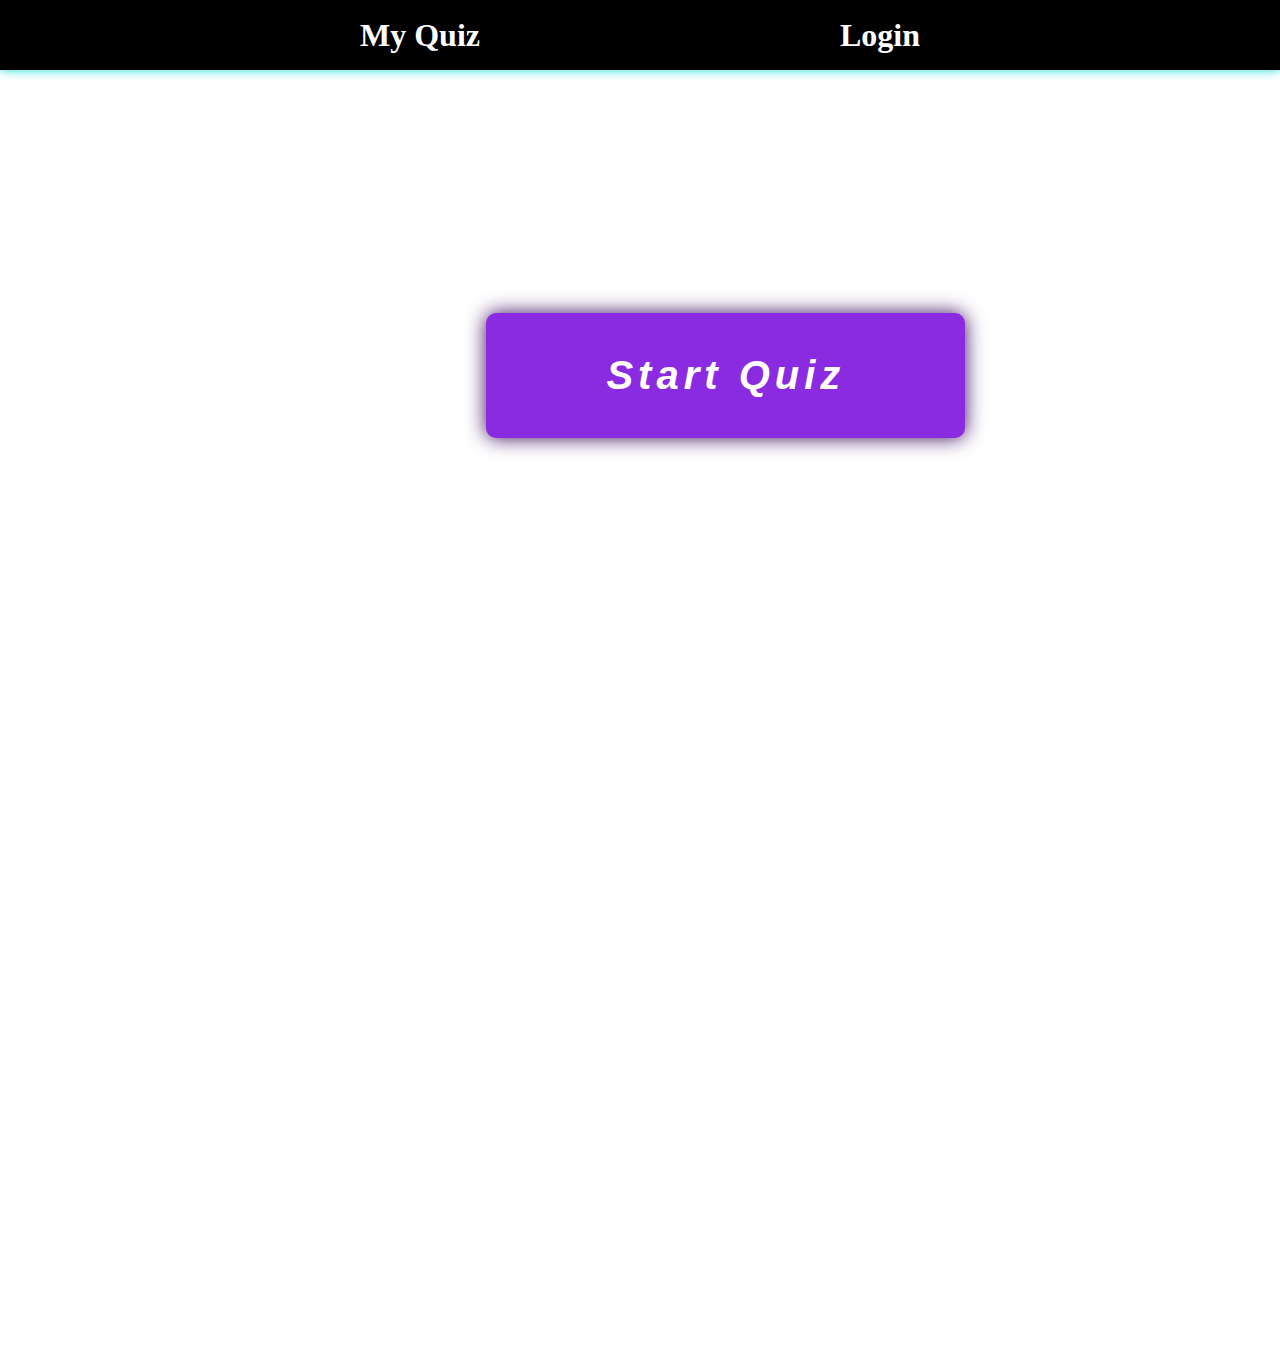
<file: index.html>
<!DOCTYPE html>
<html lang="en">
<head>
    <meta charset="UTF-8">
    <meta http-equiv="X-UA-Compatible" content="IE=edge">
    <meta name="viewport" content="width=device-width, initial-scale=1.0">
    <title>My Quiz App</title>
    <link rel="stylesheet" href="./Styles/index.css">
</head>
<body>
     <nav class="navbar">
        <div><a href="index.html">My Quiz</a></div>
      
        <div><a href="./pages/login.html"> Login </a></div>
     </nav>


      <button id="start">  Start Quiz </button>
     
</body>
</html>
<script src="./Script/index.js">


</script>
</file>
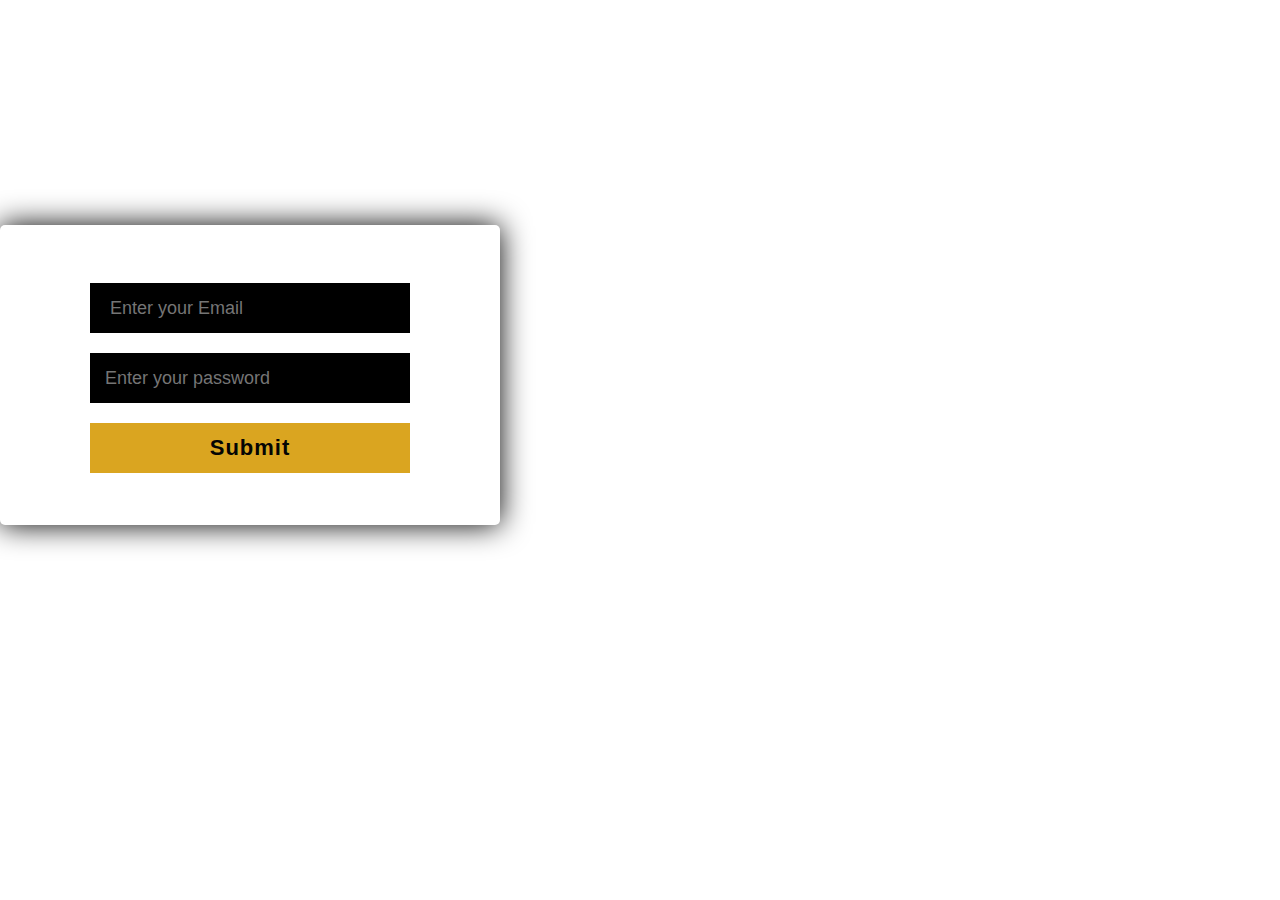
<file: pages/login.html>
<!DOCTYPE html>
<html lang="en">
<head>
    <meta charset="UTF-8">
    <meta http-equiv="X-UA-Compatible" content="IE=edge">
    <meta name="viewport" content="width=device-width, initial-scale=1.0">
    <title>Document</title>
    <link rel="stylesheet" href="../Styles/login.css">
</head>
<body>
    <div class="signupform">
         
        <br>
        <br>
         <h2>  Login  </h2>
        <form id="form">
             <br>
             
             <input type="email" placeholder=" Enter your Email" id="email" />
       
             <input type="password" placeholder="Enter your password" id="password" />

             <input class="submit" type="submit"  />
        </form>
     </div>  
    
</body>
</html>
<script src="../Script/login.js">

</script>
</file>
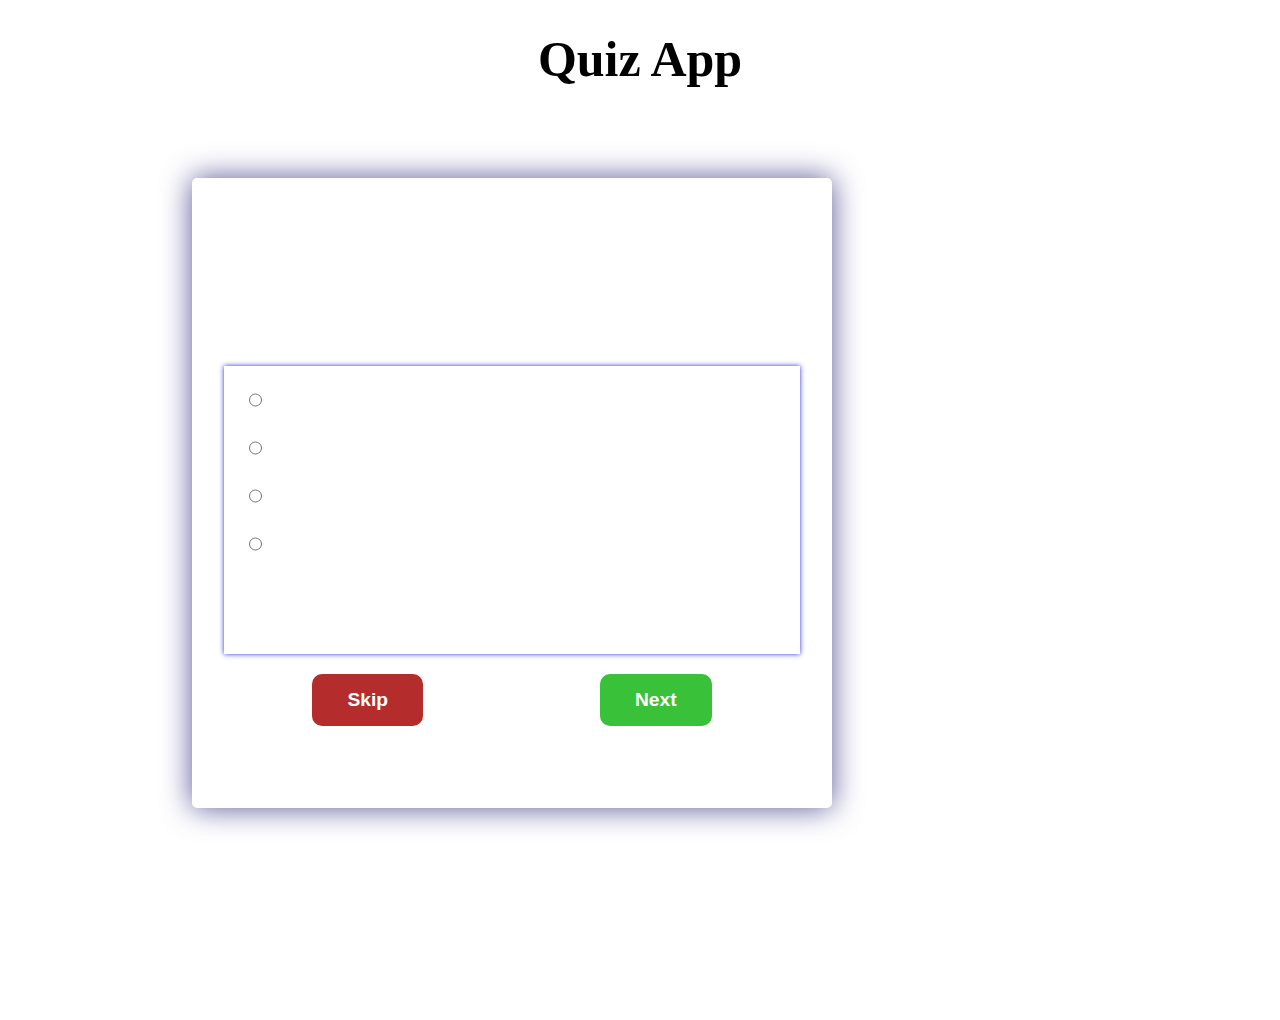
<file: pages/quiz.html>
<!DOCTYPE html>
<html lang="en">
<head>
    <meta charset="UTF-8">
    <meta http-equiv="X-UA-Compatible" content="IE=edge">
    <meta name="viewport" content="width=device-width, initial-scale=1.0">
    <title>Document</title>
    <link rel="stylesheet" href="../Styles/quiz.css">
</head>
<body>
  
     <div class="container" >
         <h1> Quiz App  </h1>


         <div class="inner-div"> 
            
             <br>
            <!-- ------- Question start--------- -->
            <div class="ques">
                <h2>  Ques:-   
                <span id="ques"> What is HTML   </span> 
            </h2>  
            </div>

            <div class="option">  
            
            
                 <div class="optiondata">
                    <input type="radio"  name="checkresult"  id="ans1" class="checkresult" />
                    <label for="ans1" id="optionOne"> Option One </label>
                 </div>
                 <div class="optiondata">
                    <input type="radio"  name="checkresult"  id="ans2" class="checkresult" />
                    <label for="ans2" id="optiontwo"> Option two </label>
                 </div>
                 <div class="optiondata">
                    <input type="radio"   name="checkresult"  id="ans3" class="checkresult"/>
                    <label for="ans3" id="optionthree"> Option three </label>
                 </div>
                 <div class="optiondata">
                    <input type="radio"  name="checkresult"  id="ans4" class="checkresult" />
                    <label for="ans4" id="optionFour"> Option Four </label>
                 </div>
               
             
            </div>
            <!-- ------- Buttons skip and submit-------- -->
            <div class="buttons">
                <button id="skip"> Skip </button>

                <button id="next"> Next </button>
    
              </div>


         </div>

         

     </div>

    
</body>
</html>
<script src="../Script/quiz.js">

</script>
</file>
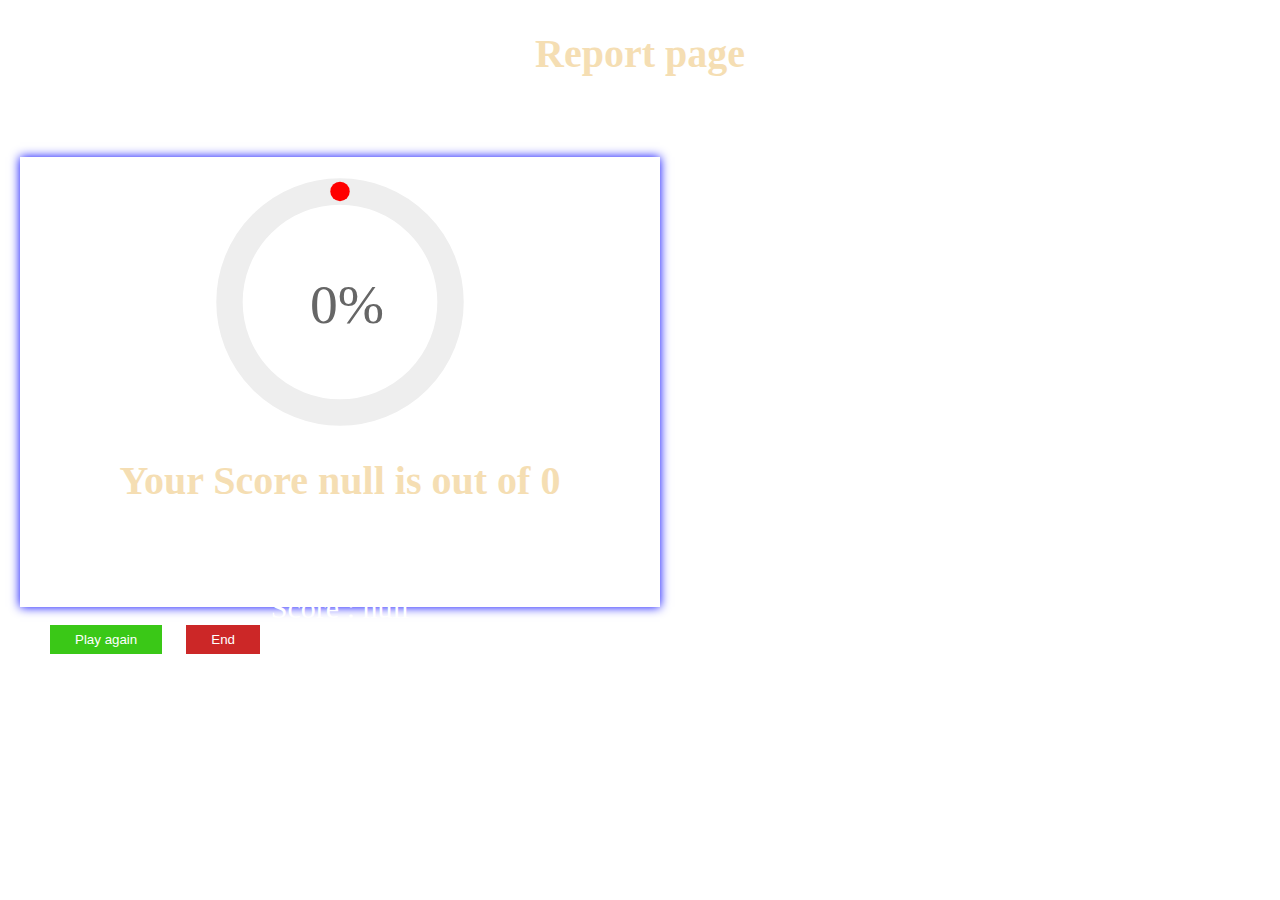
<file: pages/Report.html>
<!DOCTYPE html>
<html lang="en">
<head>
    <meta charset="UTF-8">
    <meta http-equiv="X-UA-Compatible" content="IE=edge">
    <meta name="viewport" content="width=device-width, initial-scale=1.0">
    <title>Document</title>
    <link rel="stylesheet" href="../Styles/report.css">
</head>
<body>
    <h1> Report  page</h1>
    <div id="main">

         <div id="report">
        </div>

         <div id="reportdata">

         </div>
     <div id="resultDetail"></div>
       <button id="playagain" onclick="playagain()"> Play again </button>
       <button id="end"  onclick="playhome()"> End </button>
    </div>

    
    
</body>
</html>
<script src="../Script/report.js">
    
</script>
</file>
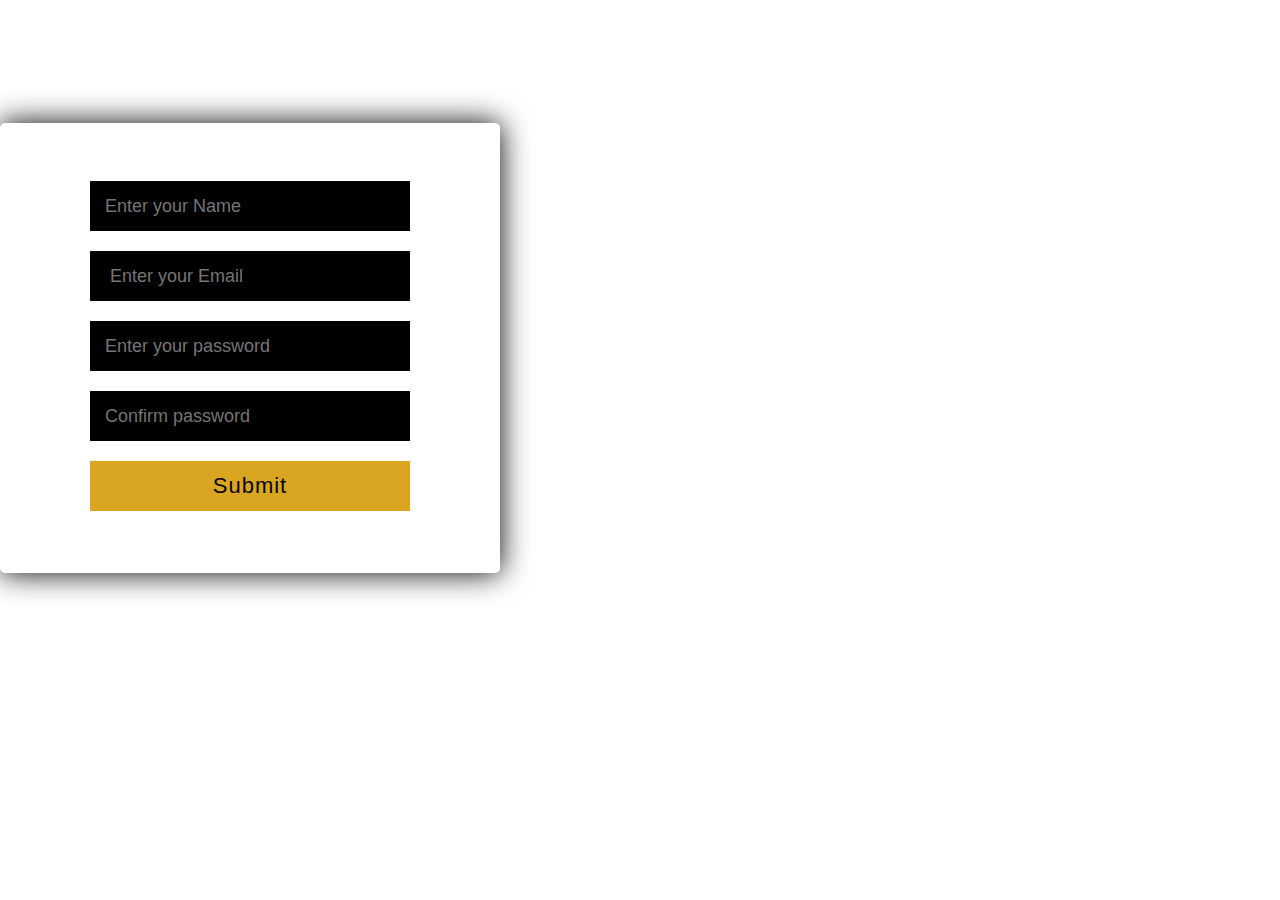
<file: pages/Signup.html>
<!DOCTYPE html>
<html lang="en">
<head>
    <meta charset="UTF-8">
    <meta http-equiv="X-UA-Compatible" content="IE=edge">
    <meta name="viewport" content="width=device-width, initial-scale=1.0">
    <title> My quiz Signup</title>
    <link rel="stylesheet" href="../Styles/signup.css">
</head>
<body>      
    <div class="signupform">
         
        <br>
        <br>
         <h2> Signup  </h2>
        <form id="form">
            
          <br>
             <input type="text" placeholder="Enter your Name" id="username"  />
        
             <input type="email" placeholder=" Enter your Email" id="useremail" />
       
             <input type="password" placeholder="Enter your password" id="userpassword" />

             <input type="password" placeholder="Confirm password" id="confirm" />

             <input class="submit" type="submit"  />
             <br>
        </form>
     </div>  
</body>
</html>
 <script src="../Script/signup.js">

 </script>
</file>
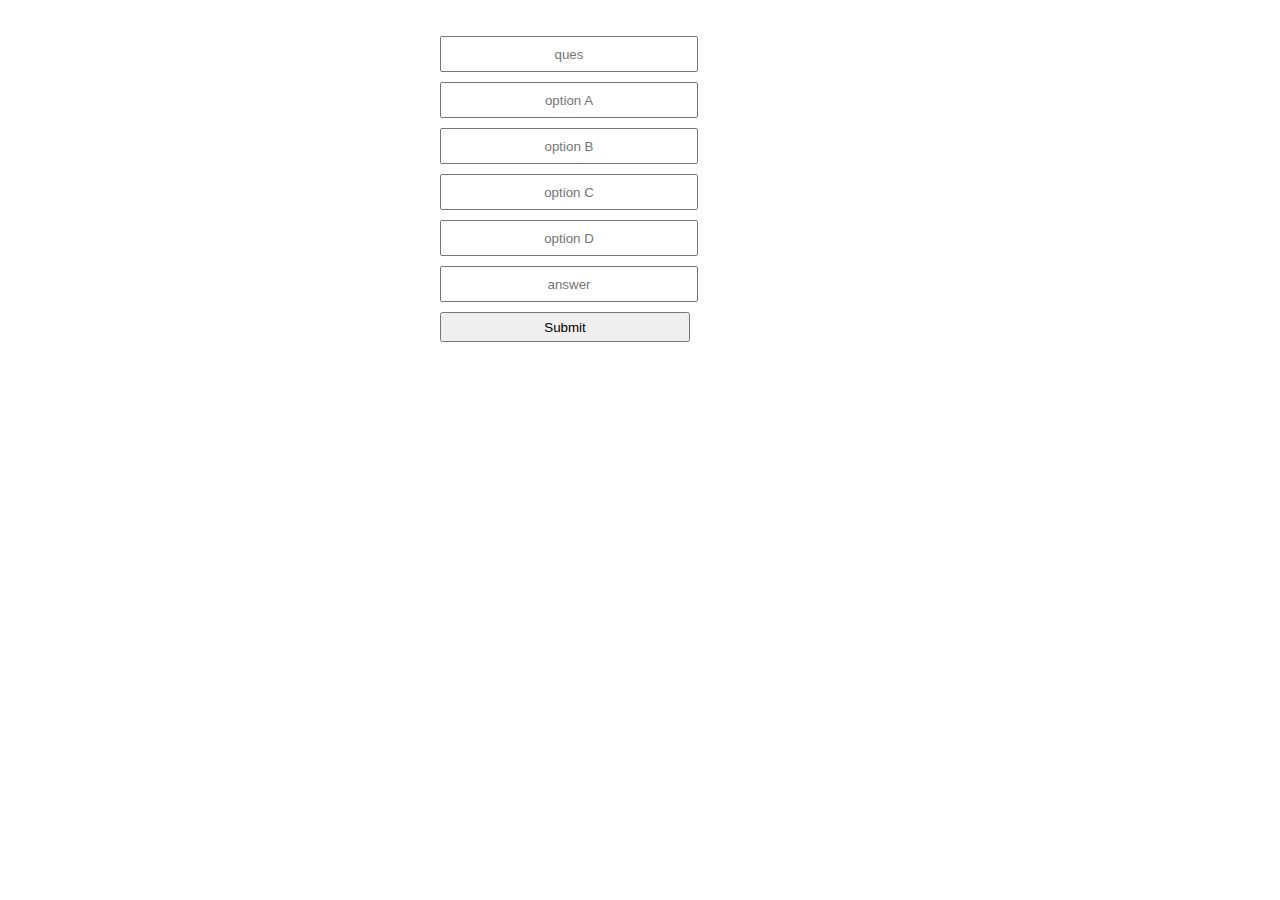
<file: pages/Storequestion.html>
<!DOCTYPE html>
<html lang="en">
<head>
    <meta charset="UTF-8">
    <meta http-equiv="X-UA-Compatible" content="IE=edge">
    <meta name="viewport" content="width=device-width, initial-scale=1.0">
    <title>Question Stores</title>
    <style>
          h1{
            text-align: center;
        }
        #form{
             width: 400px;
             height: 200px;
             margin: auto;        
        }
         input{
            margin: auto;
            margin-top: 10px;
            text-align: center;
            justify-content: center;
            width: 250px;
            height: 30px;
         }
    </style>
</head>
<body>
    <!-- <h1> Admin page</h1> -->

      <div class="form">
         <form id="form"> 
         <br>
        <input  placeholder="ques"  id="ques" />
        <br>
        <input   placeholder="option A"  id="optionA" />
        <br>
        <input   placeholder="option B"  id="optionB" />
        <br>
        <input   placeholder="option C"  id="optionC" />
        <br>
        <input   placeholder="option D"  id="optionD" />
        <br>
        <input   placeholder="answer"  id="answer" />
        <br>
          <input id="submit" type="submit" />
       </form>
      </div>
    
</body>
</html>
<script>
     let QuesData = JSON.parse(localStorage.getItem("data"))||[]

console.log("quesarr" ,QuesData)

 document.getElementById("form").addEventListener("submit", Questionsubmit)

  function Questionsubmit(e){
     e.preventDefault()
     
      let obj ={
          ques:form.ques.value,
          optionA:form.optionA.value,
          optionB:form.optionB.value,
          optionC:form.optionC.value,
          optionD:form.optionD.value,
          answer:form.answer.value
      }
     
      QuesData.push(obj)
       localStorage.setItem("data", JSON.stringify(QuesData))

  }

  

</script>
</file>
<file: Styles/index.css>
*{
    margin: 0;
    padding: 0;
     box-sizing: border-box;
}

body{
  background: url(https://thumbs.dreamstime.com/z/vector-realistic-isolated-neon-sign-quiz-frames-logo-template-decoration-covering-wall-background-concept-trivia-193733773.jpg);
   scroll-behavior: smooth;
   height: 150vh;
   width: auto;
   /* position: relative; */
}

.navbar{
     display: flex;
      justify-content: space-evenly;
      height:  70px;
         /* position: sticky; */
       align-items: center;
       background-color: black;
     
        box-shadow: 0 0 10px  rgb(24, 218, 218);
}

a{
    text-decoration: none;
    font-size:xx-large;
    font-weight: 600;
    /* color: rgb(165, 110, 42); */
    color: #fff;
}


#start{
        padding: 40px 120px;
        margin: auto;
         /* justify-content: center; */
         position: relative;
         top:18%;
         left: 38%;
         letter-spacing: 5px;
         font-size: 40px;
  border-radius: 10px;
   background-color: blueviolet;
    color: #fff;
    font-weight: 600;
     font-style: italic;
     box-shadow: 0 0 20px  rgb(57, 9, 92);
      border: none;
}


/* -----  medium screen  ------  */

@media screen and (max-width:1024px) {
   #start{
    
    padding: 15px 80px;
    font-size: 30px;
   }
   body{
     background-repeat: no-repeat;
   }
  
}

/* -----  small screen  ------  */

@media screen and (max-width:600px) {
  #start{
   
   padding: 10px 30px;
   position: relative;
   top:23%;
   left: 30%;
   letter-spacing: 5px;
   font-size: 20px;
  }
 

}
</file>
<file: Styles/login.css>
*{
    margin: 0;
     padding: 0;
     box-sizing: border-box;
}

body{
  background: url(https://as1.ftcdn.net/v2/jpg/03/70/92/84/1000_F_370928450_R6g8c0j5cey86PUXE32W7KMiqIUe1fOI.jpg);
   background-size: cover;
    background-repeat: no-repeat;
    height: 100vh;
}

  
  .signupform{
       /* border: 1px solid rgb(227, 21, 21); */
      margin-bottom: 30px;
  }
  
  #form{
    width:  500px;
    height: 300px;
    border-radius: 5px;
    /* margin: auto; */
    margin-top: 120px;
    /* border: 1px solid rgb(23, 122, 122); */
    box-shadow: 0 0 30px black;
       justify-content: center;
       padding: 20px 25px;
  }
  
  h2{
      text-align: center;
      color:#fff;
      font-size: 60px;
       font-style: italic;
  }
  
  input{
       display: flex;
        justify-content: center;
        margin: auto;
        margin-top: 20px;
         width: 320px;
         height: 50px;
          font-size: large;
           background-color: black;
           color: #fff;
            padding: 10px 15px;
            border: none;
  }
  
  .submit{
         width: 320px;
           background-color:goldenrod ;
           height: 50px;
         justify-content: center;
          border: none;
          letter-spacing: 1px;
          color: rgb(5, 5, 4);
           font-size: 22px;
          font-weight: 600;
          text-align: center;
          align-items: center;
          justify-content: center;
             margin-bottom: 10px;
  }


  .submit:hover{
    background-color:  darkgoldenrod  ;
     color: black;
  }
  
   
/* -----  small  screen  ------  */
@media screen and (max-width:667px) {
  #form{
   width:  400px;
   height: 450px;
  }
 input{
    width: 250px;
 }
 .submit{
   width: 250px;
 }

}


/* -----  medium screen  ------  */


@media screen and (max-width:1024px) {
 #form{
  width:  300px;
  height: 350px;
  margin: auto;
 }
 input{
   width: 200px;
}
.submit{
  width: 200px;
}
h2{
 /* margin-top: 50px; */
 margin-bottom: 20px;
}

}
</file>
<file: Styles/quiz.css>
*{
 margin: 0;
 padding: 0;
 box-sizing: border-box;
}

body{
     background-image: url(https://www.shutterstock.com/image-photo/question-mark-on-blue-background-260nw-1595492578.jpg);
     background-size: cover;
     background-repeat: no-repeat;
      height: 110vh;
}

.container{
     /* border: 1px solid red; */
     /* text-align: center; */
    
      height: 100vh;
}

h1{
     text-align: center;
      margin-top: 30px;
      font-size: 50px;
}


.inner-div{
     /* border: 1px solid brown; */
     box-shadow: 0 0 30px rgb(87, 85, 151);
     width: 50%;
     margin: auto;
     position: relative;
     top: 10%;
     right: 10%;
     height: 70vh;
     border-radius: 5px;
}

.ques{
     
        margin: auto;
         width: 90%;
         height: 10vh;
         align-items: center;
          /* font-size: 1rem; */
        margin-bottom: 20px;
        color: #fff;
}

.option{
     /* border: 1px solid rgb(188, 186, 186) ; */
      box-shadow: 0 0 5px rgb(43, 43, 212);
      margin: auto;
       width: 90%;
       height: 32vh;
       margin-top: 35px;
       color: #fff;
       padding: 5px;
}

.optiondata{
   
    display: flex;
    margin-left: 20px;
    gap: 30px;
    margin-top: 20px;
    margin-bottom: 30px;
}




.buttons{
     /* border: 1px solid black; */
     margin: auto;
      margin-top: 20px;
       display: flex;
       justify-content: space-around;
       width: 90%;
}

#next{
     padding: 15px 35px ;
     border: none;
     border-radius: 10px;
     background: rgb(57, 193, 57);
     color: #fff;
     font-weight: 600;
     font-size: 1.2rem;
}
#skip{
    padding: 15px 35px ;
    border: none;
    border-radius: 10px;
    background: rgb(180, 44, 44);
    color: #fff;
    font-weight: 600;
    font-size: 1.2rem;
}


/* -----  small screen  ------  */

@media screen and (max-width:667px) {
     .inner-div{
          /* border: 1px solid red; */
           /* flex-direction: column; */
           width: 90%;
           top: 1%;
           height: 80vh;
           left: 2%;
           margin: auto;
     }
     h2{
          font-size: 10px;
           margin-top: 1px;
     }
    
     .option{
       height: 35vh;
    }
     .buttons{
          flex-direction: column;
          gap: 5px;
     }
     #next{
          padding: 5px 12px ;
          border: none;
          border-radius: 10px;
          background: rgb(57, 193, 57);
          color: #fff;
          font-weight: 600;
          font-size: 1.2rem;
     }
     #skip{
          padding: 5px 12px ;
          border: none;
          border-radius: 10px;
          color: #fff;
          font-weight: 600;
          font-size: 1.2rem;
     }

     
#optionOne {
     font-size: 7px;
}
#optiontwo{
    font-size: 7px;
}
#optionthree{
    font-size: 7px;
}
#optionFour{
    font-size: 7px;
}

}


/* -----  medium screen  ------  */

@media screen and (max-width:1024px) {
     .inner-div{
          /* border: 1px solid red; */
          width: 65%;
     }    
}



@media screen and (max-width:1300px) {
     .option{
           margin-top: 80px;
     }
     
}
</file>
<file: Styles/report.css>
*{
    margin: 0;
    padding: 0;
    box-sizing: border-box;
}

body{
    background-image: url(https://t4.ftcdn.net/jpg/04/39/13/37/360_F_439133763_FrLdhZsd5aGC23r9ATARuKJBr8ifZjIe.jpg);
    background-size: cover;
     background-repeat: no-repeat;
     /* height: 100vh; */
     height: 700px;
}

#main{
  width: 50%;
  margin-top: 80px;
   box-shadow: 0 0 10px blue;
   margin-left: 20px;
   height: 40vh;
   padding: 10px;
}

h1{
    text-align: center;
    color: wheat;
    font-size: 40px;
     align-items: center;
     margin-top: 30px;
}

h2{
      margin-top: 30px;
}
p{
    margin-top: 30px;
    font-size: 30px;
}
#report{
     margin-top: 10px;
}

#playagain{
     padding: 7px 25px;
     margin: auto;
      border: none;
      background-color: rgb(58, 200, 23);
      color: #fff;
      font-weight: 500;
      margin-left: 20px;
}
#end{
    padding: 7px 25px;
    margin: auto;
    border: none;
    background-color: rgb(204, 39, 39);
    color: #fff;
    font-weight: 500;
    margin-left: 20px;
}

/* ---------------- */




@keyframes progress {
	0% {
		stroke-dasharray: 0 100;
	}
}
#resultDetail{
     color: white;
     text-align: center;
}


/* -----  small screen  ------  */

@media screen and (max-width:667px) {
     h1{
         font-size: 10px;
     }

    
}

@media screen and (max-width:1300px) {
    #main{
        height: 50vh;
    }
    
}

.circular-chart {
	display: block;
	margin: 10px auto;
	max-width: 80%;
	max-height: 250px;
}

.circle-bg {
	fill: none;
	stroke: #eee;
	stroke-width: 3.8;
}

.circle {
	fill: none;
	stroke-width: 2.8;
	stroke-linecap: round;
	animation: progress 1s ease-out forwards;
}


.circular-chart.red .circle {
	stroke: #ff0000;
}

.circular-chart.orange .circle {
	stroke: #ff9f00;
}

.circular-chart.green .circle {
	stroke: #4cc790;
}

.circular-chart.blue .circle {
	stroke: #3c9ee5;
}

.circular-chart.teal .circle {
	stroke: #008080;
}

#percentage {
	fill: #666;
	font-size: 0.5em;
	text-anchor: middle;
}
</file>
<file: Styles/signup.css>
*{
    margin: 0;
     padding: 0;
     box-sizing: border-box;
}

body{
  background: url(https://as1.ftcdn.net/v2/jpg/03/70/92/84/1000_F_370928450_R6g8c0j5cey86PUXE32W7KMiqIUe1fOI.jpg);
   background-size: cover;
    background-repeat: no-repeat;
    height: 100vh;
    cursor: pointer;
}

  
  .signupform{
       /* border: 1px solid rgb(227, 21, 21); */
      margin-bottom: 30px;
  }
  
  #form{
    width:  500px;
    height: 450px;
    border-radius: 5px;
    /* margin: auto; */
    margin-top: 40px;
    /* border: 1px solid rgb(23, 122, 122); */
     box-shadow: 0 0 30px black;
       justify-content: center;
       padding: 20px 25px;
  }
  
  h2{
      text-align: center;
      /* color: rgb(23, 122, 122); */
      color: #fff;
      font-size: 40px;
       font-style: italic;
  }
  
  input{
       display: flex;
        justify-content: center;
        margin: auto;
        margin-top: 20px;
         width: 320px;
         height: 50px;
          font-size: large;
           background-color: black;
           color: #fff;
            padding: 10px 15px;
            border: none;
  }
  
  .submit{
         width: 320px;
           /* background-color: rgb(89, 81, 16); */
           background-color: goldenrod ;
           height: 50px;
         justify-content: center;
          border: none;
          letter-spacing: 1px;
          color: rgb(5, 5, 4);
           font-size: 22px;
          /* font-weight: 600; */
          text-align: center;
          align-items: center;
          justify-content: center;
             margin-bottom: 10px;
  }
  .submit:hover{
    background-color:  darkgoldenrod ;
     color: black;
  }

  
/* -----  Small  screen  ------  */
  
@media screen and (max-width:667px) {
   #form{
    width:  400px;
    height: 450px;
   }
  input{
     width: 250px;
  }
  .submit{
    width: 250px;
  }

}


/* -----  medium screen  ------  */

@media screen and (max-width:1024px) {
  #form{
   width:  300px;
   height: 450px;
   margin: auto;
  }
  input{
    width: 200px;
 }
 .submit{
   width: 200px;
 }
 h2{
  /* margin-top: 50px; */
  margin-bottom: 20px;
 }
 
}
</file>
